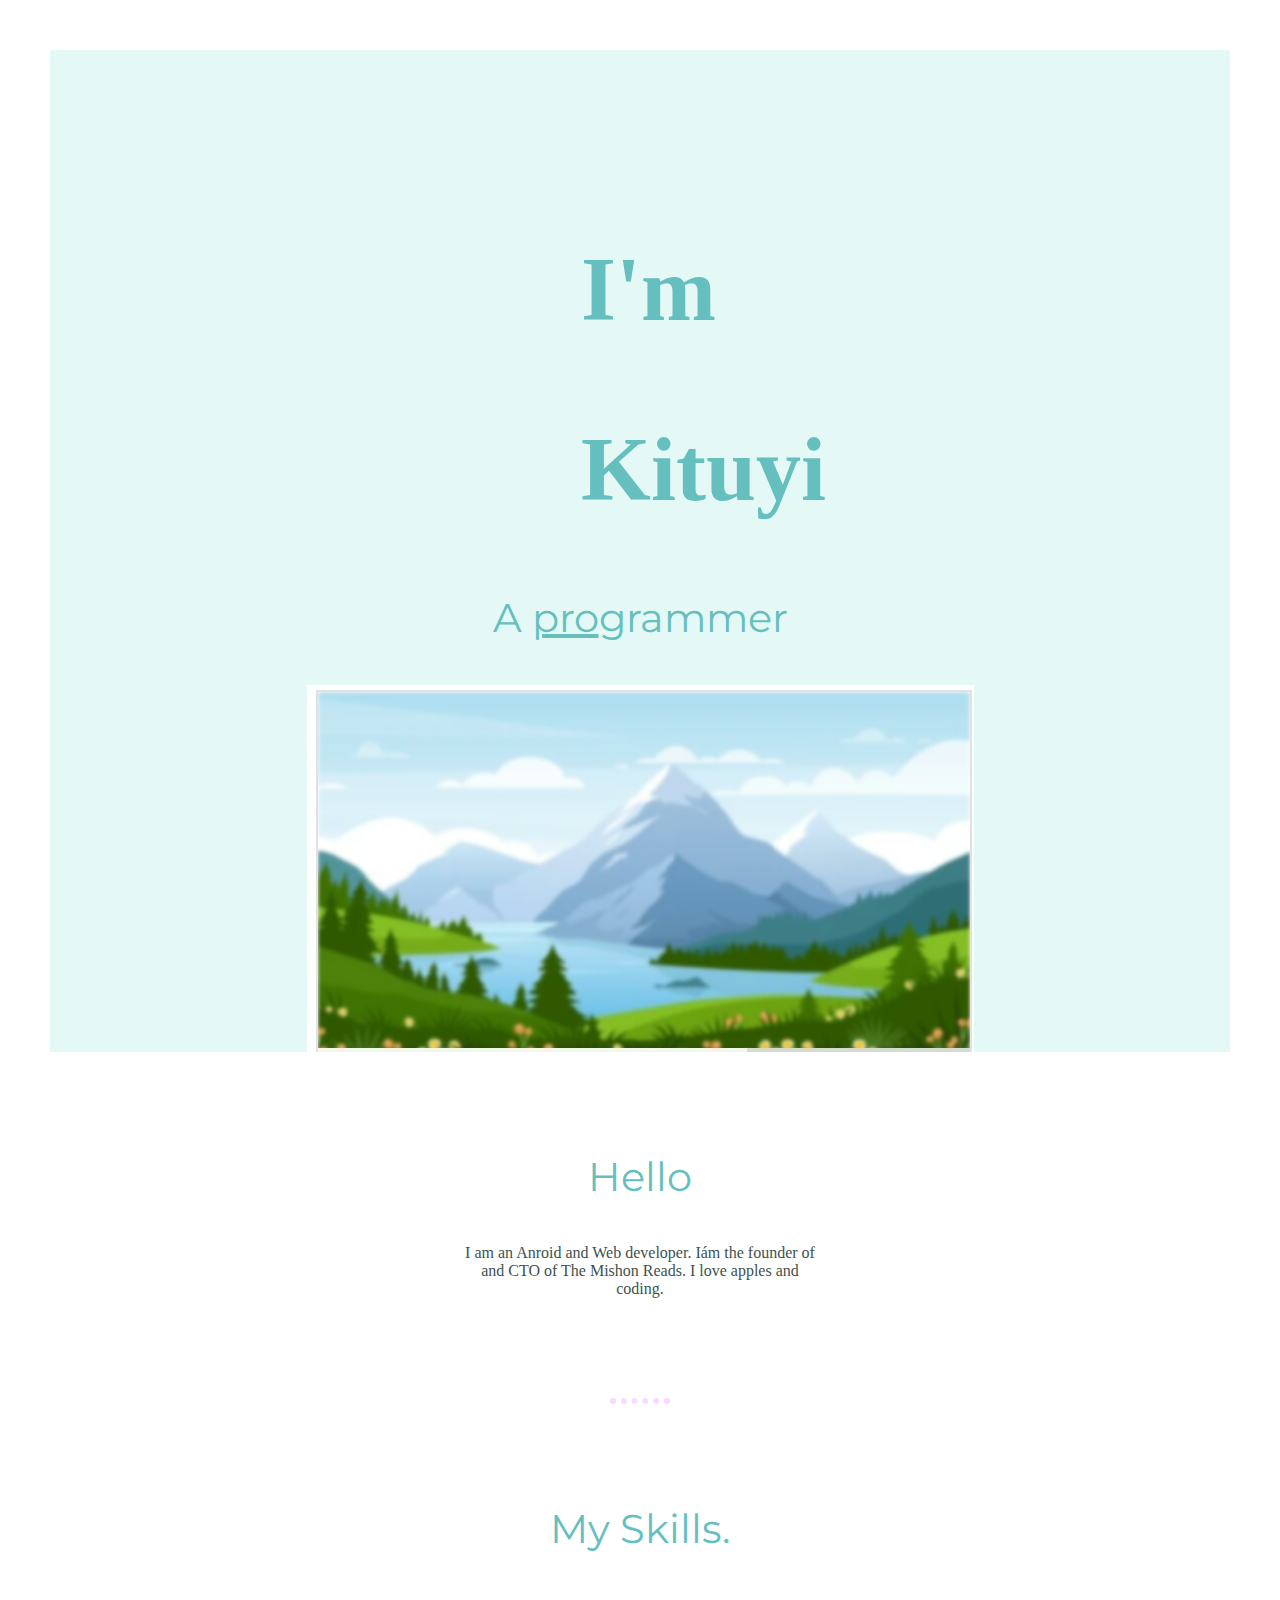
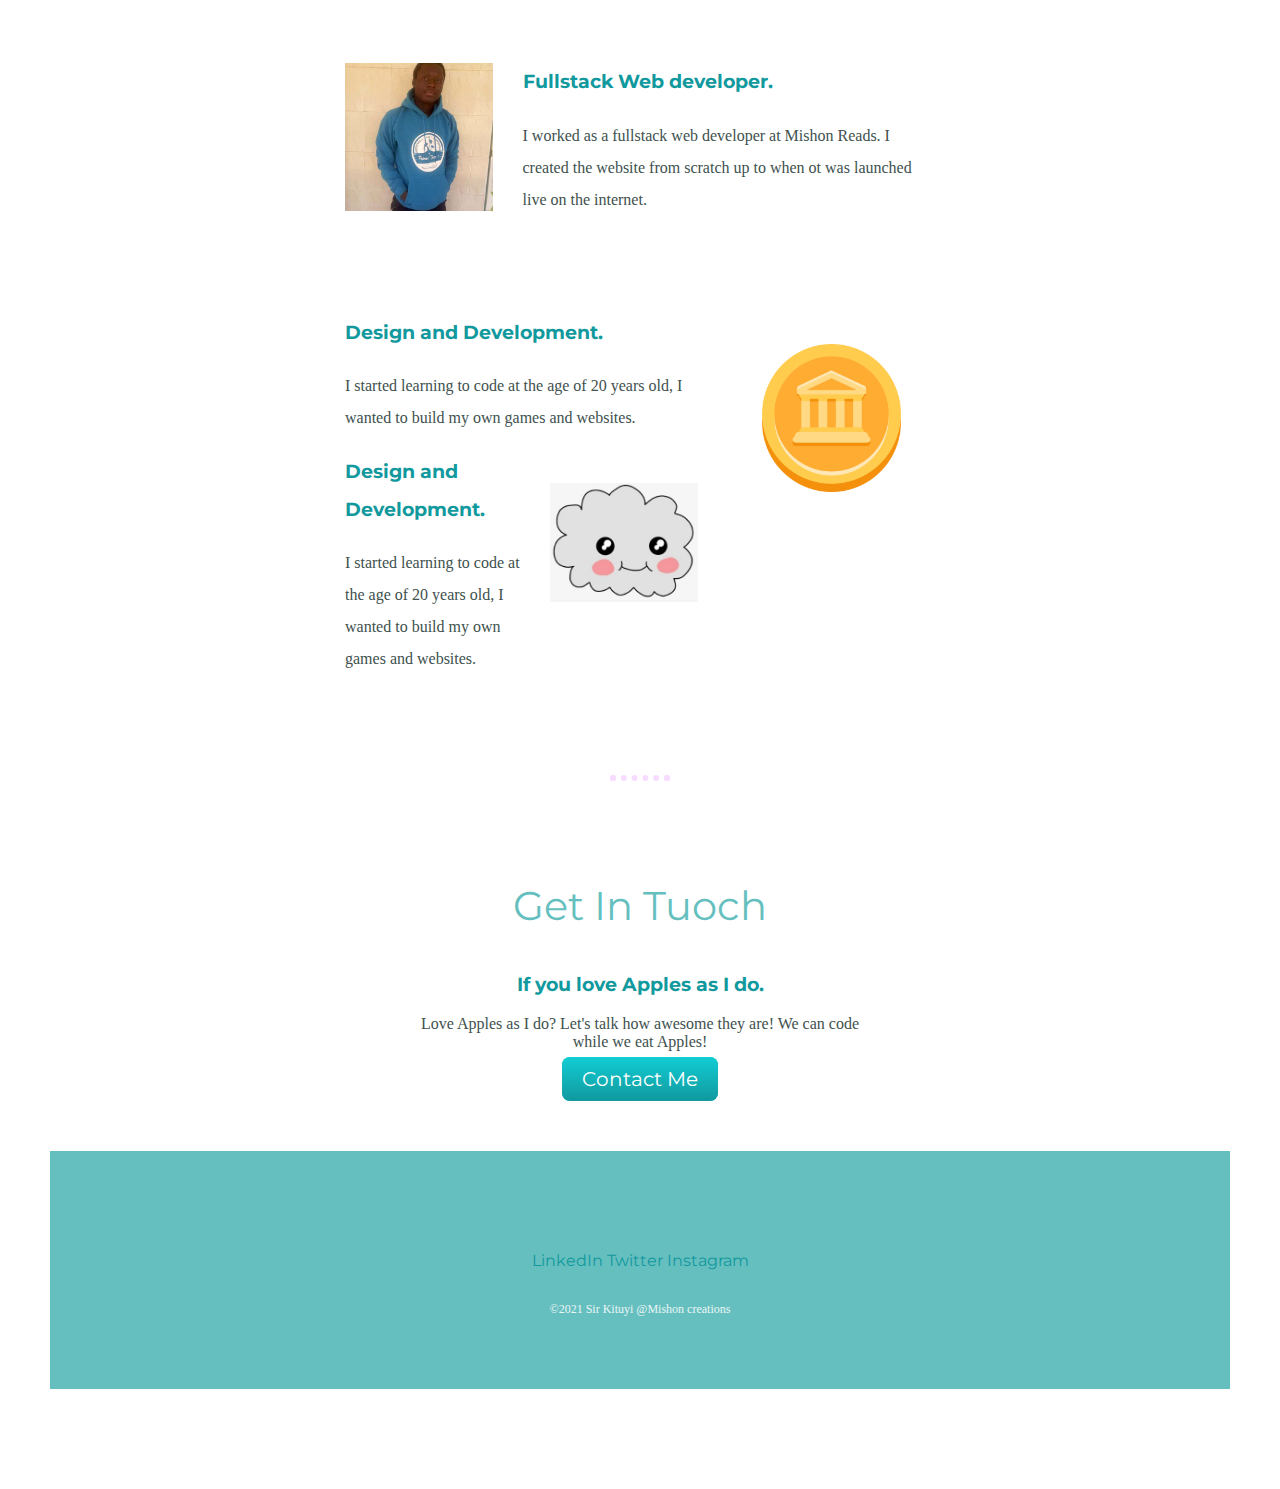
<file: index.html>
<!DOCTPE html>
<html>
     <head>
	<meta charset="utf-8">
	<title> Sir Kituyi </title>
	<link rel="stylesheet" href="css/styles.css">
	<link rel="icon" href="favicon.ico">
	<link href="htpps://fonts.googleapis.com/css?family=Merriweather|Montserrat|Sacramento" rel="stylesheet">
      </head>
	<body>
	<div class="top-container">
		<h1> I'm Kituyi</h1>
		<h2> A <span class="pro">pro</span>grammer</h2>
		<img src="images/mountain.jpg" alt="mountain-img">
	    </div>
	<div class="middle-container">
	  <div class="profile">
	    <h2> Hello</h2>
            <p class="intro">  I am an Anroid and Web developer. Iám the founder of and CTO of The Mishon Reads. I love apples and coding.</p>
        
           </div>

         <hr>

     <div class="skills">
        <h2> My Skills.</h2>
          <div class="skill-row">
             <img class="prof" src="images/prof.jpg" alt ="prof-img">
              <h3>Fullstack Web developer. </h3>
             <p> I worked as a fullstack web developer at Mishon Reads. I created the website from scratch up to when ot was launched live on the internet.</p>
	        <br>
		<br>
		<div>
		 <img class="tatizo" src="images/chrome.png" alt ="chrome-img">

		<h3>Design and Development. </h3>
		<p> I started learning to code at the age of 20 years old, I wanted to build my own games and websites.</p>
           </div>
		<div>
		 <img class="tatizo" src="images/animate.jpg" alt ="animate-img">
		<h3>Design and Development. </h3>
		<p> I started learning to code at the age of 20 years old, I wanted to build my own games and websites.</p>
           </div>
          </div>
         
	<hr>

     <div class="contact-me">
        <h2> Get In Tuoch</h2>
        <h3> If you love Apples as I do.</h3>
        <p>Love Apples as I do? Let's talk how awesome they are! We can code while we eat Apples!</p>
	<a class="btn" href="sirkituyi@outlook.com"> Contact Me </a>
     </div>
    </div>

</body>
<div class="bottom-container">
<footer>
   	<a class="footer-link" href="https://www.linkedin.com/">LinkedIn</a>
	<a class="footer-link" href="https://www.twitter.com/">Twitter</a>
	<a class="footer-link" href="https://www.instagram/">Instagram</a>
	<p class="copyright"> &copy2021 Sir Kituyi @Mishon creations</p>
</div>
</footer>
</html>
</file>
<file: css/styles.css>
body{
    color: #40514E;
    margin: 50px;
    text-align: center;
    font-family:  verdana,  san-serif; 
   }

h1{
   font-size: 562.25%; 
   width: 10%;
   margin: 50px auto 0 auto;
   fomt-family: 'sacramento', cursive;
   color: #66BFBF;
   line-height: 2;
   }
h2{
  font-size: 2.5rem;
   font-family: 'Montserrat', sans-resif;
    color: #66BFBF;
   font-weight: normal;
   padding-bottom: 10px;
  }
h3{
   font-family: 'Montserrat', sans-serif;
     color: #11999E;
   }
 hr{
    border: dotted #EAF6 6px;
    border-bottom: none;
    width: 4%;
margin: 100px auto;
    }
a {
    color: #11999e;
    font-family: 'Montserrat', sans-serif;
     margin: 20p x 10px;
    text-decoration: none;
  }

a:hover{
      color: #eaf6f6;
	}
.top-container{
    background-color: E4F9F5;
    position: relative;
    padding-top: 100px; 
    }
.copyright{
	color: #eaf6f6;
	font-size: 0.75rem;
	padding: 20px 0;
	}
.middle-container{
     margin: 100px 0;
     }

.bottom-container{
    
     }
.top-cloud{
    position: absulute;
    padding-top: 50px;
    right: 300px;
    top: 40px;
    margin-left: 1200px;
    width: 20%;
     }
.bottom-cloud{
    position: relative;
    height: 200px;
    bottom: 200px;
    margin-left: -500px;
    width: 20%;
    left: 250px;
}
.pro{
    text-decoration: underline;
    }

.skill-row{
    width: 50%;
    margin: 100px auto 100px auto;
    text-align: left;
    line-height: 2;
    }
.wingu{
    width: 60%;
    }
.prof{
    width: 25%; 
    float: left;
    margin-right: 30px;
    }

.tatizo{
    width: 25%; 
    float: right;
    margin: 30px;
        }
p{
   line: auto;
}
.bottom-container{
	background-color:#66bfbf;
        padding: 100px 0 40px 0;
	}
.intro{
     width: 30%;
     margin: auto;
     }
.contact-me{
    width: 40%;
    margin: 40px auto 60px;

    }
.btn{
  background-color: #11cdd4;
  background-image: -webkit-linear-gradient(top, #11cdd4, #11999e);
  backround-image: -moz-linear-gradient(top, #11cdd4, #11999e);
  background-image: -o-linear-gradient(top, #11cdd4, #11999e);
  background-image: -ms-linear-gradient(top, #11cdd4, #11999e);
  background-image: linear-gradient(to bottom, #11cdd4, #11999e);
  -webkit-border-radius: 8;
  -moz-border-radius: 8;
  border-radius: 8px;
  font-family: 'Montserrat', sans-serif;
  color: #ffffff;
  font-size: 20px;
  padding: 10px 20px 10px 20px;
  text-decoration: none;
   }

.btn :hover{
    backround: #30e3cb;
    background-image: -webkit-linear-gradient(top, #30e3cb, #2bc4ad);
    backround-image: -moz-linear-gradient(top, #30e3cb,  #2bc4ad);
    background-image: -o-linear-gradient(top, #30e3cb, #2bc4ad);
    background-image: -ms-linear-gradient(top, #30e3cb, #2bc4ad);
    background-image: linear-gradient(to bottom, #30e3cb, #2bc4ad);
    text-decoration: none;
    }
</file>
